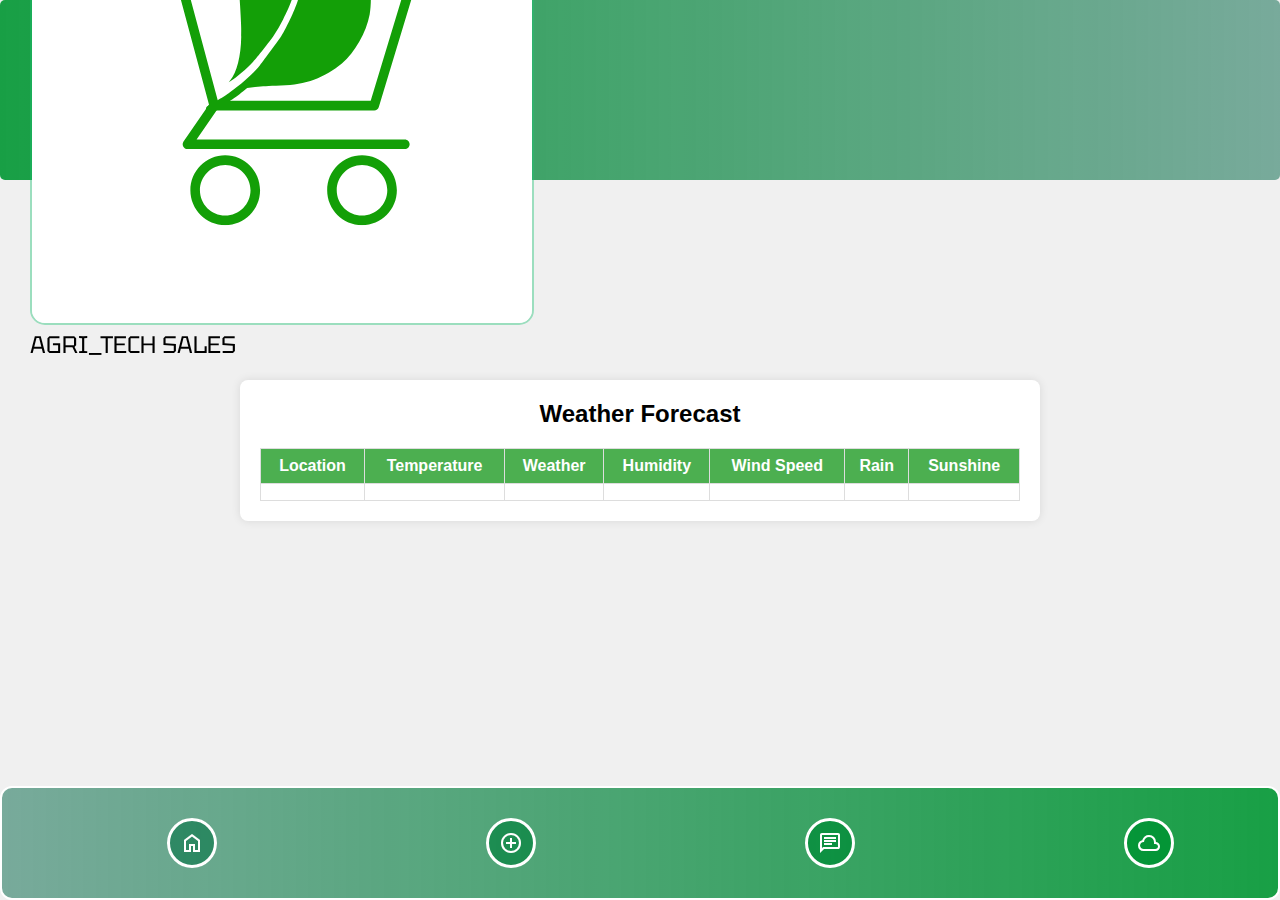
<file: weather.html>
<!DOCTYPE html>
<html lang="en">
<head>
   <title>AGRI_TECH SALES</title>
  <link href="style.css" rel="stylesheet" type="text/css" />
  <link rel="icon" type="image/x-icon" href="Untitled design.png"/>
  <link rel="stylesheet" href="login.css"> 
  <link rel="stylesheet" href="styles.css">
  <link rel="stylesheet" href="https://fonts.googleapis.com/css2?family=Material+Symbols+Outlined:opsz,wght,FILL,GRAD@24,400,0,0" />

   <link rel="stylesheet" href="https://fonts.googleapis.com/css2?family=Material+Symbols+Outlined:opsz,wght,FILL,GRAD@24,400,0,0" />
  <link rel="preconnect" href="https://fonts.googleapis.com">
<link rel="preconnect" href="https://fonts.gstatic.com" crossorigin>
<link href="https://fonts.googleapis.com/css2?family=Tektur:wght@400..900&family=Ubuntu:ital,wght@0,300;0,400;0,500;0,700;1,300;1,400;1,500;1,700&display=swap" rel="stylesheet">
    <link rel="stylesheet" href="weather.css">
</head>
<body>
   <div class="topp">
      <div class="headimg">
         <img src="Untitled design.png"/>
        <h2 class="tektur-text">AGRI_TECH SALES</h2>
      </div>
       
    </div>
    <div class="container">
        <h1>Weather Forecast</h1>

        <div id="weather-info">
            <table id="weather-table">
                <tr>
                    <th>Location</th>
                    <th>Temperature</th>
                    <th>Weather</th>
                    <th>Humidity</th>
                    <th>Wind Speed</th>
                    <th>Rain</th>
                    <th>Sunshine</th>
                </tr>
                <tr>
                    <td id="location"></td>
                    <td id="temperature"></td>
                    <td id="weather"></td>
                    <td id="humidity"></td>
                    <td id="wind-speed"></td>
                    <td id="rain"></td>
                    <td id="sunshine"></td>
                </tr>
            </table>

            <!---<h2>Hourly Forecast</h2>
            <div id="hourly-forecast"></div>-->
        </div>
    </div>
    <nav>
    <button id="to-home">
      <a href="main.html"><span class="material-symbols-outlined">home</span></a>
      
    </button>
    <button id="to-sell">
      <a href="productadd.html"><span class="material-symbols-outlined">add_circle</span></a>
      
    </button>
    <button id="to-chat">
      <a href="chat.html"><span class="material-symbols-outlined">chat</span></a>
      
    </button>
    </button>
    <button id="to-chat">
      <a href="weather.html"><span class="material-symbols-outlined">
cloud
</span></a>
      
    </button>
  </nav>
    <script src="weather.js"></script>
</body>
</html>
</file>
<file: style.css>
*{
  margin: 0;
  padding: 0;
  box-sizing: border-box;
}
html {
  height: 100%;
  width: 100%;
}
.logo{
  width: 3em;
  height: 3em;
  border-radius: 10px;
}
.topp{
  top: 0;
  width: 100%;
  height: 20vh;
  background: linear-gradient(to right, rgba(0,150,50,0.9), rgba(0,100,70,0.5));
  display: flex;
  align-items: center;
  padding: 30px;
  *left: 300px;
}
.topp button {
  width: 130px;
  height: 50px;
  background: transparent;
  outline: none;
  border: dotted 4px black;
  border-radius: 5px;
  cursor: pointer;
  font-size: 1.1em;
  color: black;
  font-weight: 500;
  margin-left: 40px;
  transition: .5s;
}
.topp button:hover {
  font-size: 1.3em;
  background: rgba(0, 0, 0,0.5);
  border: none;
  color: #ffffff;

}

#search {
  color: white;
  border-radius: 15px;
  width: 30px;
  background: transparent;
  border: 2px dashed white;
  margin-left: 20px;
  padding: 10px;
  transition: all .5s;
}
#search:hover{
  width: 150px;
}
.copyright {
  position: fixed;
  right: 0;
  top: 0;
  z-index: 1000;
  border-radius: 100% 0% 23% 77% / 14% 100% 0% 86% ;
  padding: 15px;
  width: 250px;
  height: auto;
  border: 1px solid white;
  font-size: 1rem;
  color: white;
  background: rgba(0, 0, 0, 0.5);
}
#sell {
  background-color: #e7dbcd;
  background-position: center;
  background-size: cover;
  text-align: center;
  font-size: 1.5vw;
  overflow: auto;
  border-radius: 15px;
  height: 90vh;
  color: darkgreen;
  display:none;
  text-decoration: none;
  top: 0;
}
#innersell {
  width: 100%;
  height: 85vh;
 
  display: flex;
  flex-direction: column;
  gap: 10px;
}
#sell button {
  width: 150px;
  font-size: 1.5vw;
  font-weight: 500;
  padding: 10px 20px;
  background: black;
  border: none;
  color: #ffffff;
  border-radius: 15px;
  transition: .5s;
}
#sell button:hover {
  background: transparent;
  backdrop-filter: blur(6px);
  font-size: 1.7vw;
  border: solid 2px green;
  color: green;
}
#sell h3 {
  width: 100%;
  height: 15vh;
  text-align: left;
  font-size: 2rem;
  padding: 30px;
  color: white;
  background: rgba(0,150,50,0.9);
}
#backimg {
  margin-left: 40px;
  margin-bottom: 5px;
  border: dashed 3px green;
  object-fit: cover;
  overflow: hidden;
  background: transparent;
  border-radius: 15px;
  padding: 5px 5px;
  max-width: 400px;
  height: 200px;
  backdrop-filter: blur(5px);
 display: inline-block;
}
#backimg .note {
  position: absolute;
  z-index: -1;
  width: 100%;
  height: 100%;
  display: grid;
  place-content: center;
  font-size: 2.5rem;
}
#imge-files {
  color: darkgreen;
  font-size: 1.5vw;
  opacity: 0;
  width: 100%;
  height: 100%;
}
#product-name {
  border-radius: 15px;
  padding: 10px;
  border: dashed 2px rgba(17, 14, 14,0.5);
  background: transparent;
  backdrop-filter: blur(7px);
  text-align: center;
}
#product-price {
  border-radius: 15px;
  padding: 10px;
  border: dashed 2px rgba(17, 14, 14,0.5);
  background: transparent;
  backdrop-filter: blur(7px);
  text-align: center;
}
#product-description {
  border-radius: 15px;
  padding: 10px 10px;
  border: dashed 2px rgba(17, 14, 14,0.5);
  background: transparent;
  backdrop-filter: blur(7px);
  text-align: center;
  top: 4vw;
  right: 27vw;
  width: 400px;
  height: 150px;
}

#chat {
  text-align: center;
  background: url(3.jpg) no-repeat;
  background-position: center;
  background-size: cover;
  position: fixed;
  height: 100vh;
  top: 0;
  bottom: 0;
}
#chatters {
  background: green;
  border-radius: 15px;
}
#chat-holder {
  position: fixed;
  width: 100%;
  height: 80vh;
  font-size: 1.5rem;
  top: 0;
  overflow-y: auto;
}
.chat-message-sender-holder {
  width: 100%;
  height: 10vh;
  display: flex;
  align-items: center;
  gap: 10px;
  background: rgba(255, 255, 255, 0.8);
  position: fixed;
  bottom: 10vh;
}
#chat-messages {
  padding: 10px;
  padding-left: 20px;
  border: 1px solid lightgreen;
  border-radius: 20px;
  width: 70%;
}
#chat-send {
  color:rgb(4, 112, 4);
  border: none;
  padding: 10px;
  background: transparent;
  border-radius: 100%;
  width: 25%;
}
#two{
  width: 100%;
  height: 90vh;
}
#chat-send .material-symbols-outlined {
  font-size: 3.5vw;
  text-align: center;
  transition: .5s;
}
#chat-send .material-symbols-outlined:hover {
  font-size: 4vw;
  color:rgb(17, 170, 11);
}
.trouble {
  background: transparent;
  bottom: 2vw;

}
nav{
  position: fixed;
  display: flex;
  border: none;
  border-radius: 12px;
  background: linear-gradient(to left, rgba(0,150,50,0.9), rgba(0,100,70,0.5));
  bottom: 0;
  left: 0;
  right: 0;
}
nav button {
  gap: 5px;
  width: 33.33%;
  text-decoration: none;
  background: transparent;
  display: flex;
  align-items: center;
  justify-content: center;
  flex-direction: column;
  padding: 10px 20px;
  margin-left: 30px;
  border: none;
}
nav button p{
  font-size: 15px;
  align-self: center;
  color: white;
  background: transparent;
  padding: 10px;
  border-radius: 100%;
}
nav button p:hover {
  color: rgb(0, 0, 0);
  font-size: 2.2vw;
}
#prog-bar{
  bottom: 10vh;
  width:0; 
height: 20px; 
  background: teal;
}
.cards{
  position: absolute;
  background: #e7dbcd;
  width: 100%;
  height: 80vh;
  display: none;
  bottom: 3vw;
  overflow-y: auto;
}
.product {
  border-radius: 15px;
  background: rgba( 255, 255, 255, 0.7);
  width: 200px;
  transition: all .3s;
}
.product:hover {
  box-shadow: 2px 2px 10px rgb(0, 0, 0);
  width: 210px;
}
img {
  border: solid 2px rgba(27, 194, 116,0.4);
  max-width: 100%;
  border-radius: 15px;
  transition: .3s;
}

#home{
  display: block;
  
}
#price {
  color: red;
}
.alert-box{
  position: absolute;
  width: 100%;
  height: 100%;
  background: rgba(0,0,0,0.5);
  display: flex;
  visibility: hidden;
  align-items: center;
  justify-content: center;
  flex-direction: column;
  color: white;
  z-index: 2000;
}

#holder {
  color: rgb(0, 0, 0);
  font-weight: 800;
  text-align: center;
  backdrop-filter: blur(5px);
  position: absolute;
  width: 100%;
  top: 10vh;
  bottom: 3vh;
  margin: 20px auto;
  overflow-y: auto;
  display: grid;
  place-items: center;
  grid-template-columns: repeat(auto-fill, minmax(200px, 1fr));
  gap: 10px;
}
#holder a {
  color: white;
  text-decoration: none;
  background: red;
  padding: 5px;
  border-radius: 10px;
}
@keyframes animate {
  0% {
      background: rgba(0, 0, 0,0.5);
      color: white;
  }
  25% {
    background: rgba(0, 0, 0,0.7);
    color: rgb(130, 231, 189);
  }
  50% {
    background: rgba(0, 0, 0,0.9);
    color: rgb(6, 146, 25);
  }
  75%{
    background: rgba(0, 0, 0,0.7);
    color: rgb(130, 231, 189);
  }
  100%{
    background: rgba(0, 0, 0,0.5);
    color: white;
  }
}
</file>
<file: login.css>
.ubuntu-light {
  font-family: "Ubuntu", sans-serif;
  font-weight: 300;
  font-style: normal;
}

.ubuntu-regular {
  font-family: "Ubuntu", sans-serif;
  font-weight: 400;
  font-style: normal;
}

.ubuntu-medium {
  font-family: "Ubuntu", sans-serif;
  font-weight: 500;
  font-style: normal;
}

.ubuntu-bold {
  font-family: "Ubuntu", sans-serif;
  font-weight: 700;
  font-style: normal;
}

.ubuntu-light-italic {
  font-family: "Ubuntu", sans-serif;
  font-weight: 300;
  font-style: italic;
}

.ubuntu-regular-italic {
  font-family: "Ubuntu", sans-serif;
  font-weight: 400;
  font-style: italic;
}

.ubuntu-medium-italic {
  font-family: "Ubuntu", sans-serif;
  font-weight: 500;
  font-style: italic;
}

.ubuntu-bold-italic {
  font-family: "Ubuntu", sans-serif;
  font-weight: 700;
  font-style: italic;
}


.tektur-text {
  font-family: "Tektur", sans-serif;
  font-optical-sizing: auto;
  font-weight: 400;
  font-style: normal;
  font-variation-settings:
    "wdth" 100;
}

@import url("https://fonts.googleapis.com/css2?family=Poppins:wght@300;400;500;600;700;800;900&display=swap");

*{
    margin: 0;
    padding: 0;
    box-sizing: border-box;
    font-family: 'Poppins', sans-serif ;
}

body {
    display: flex;
    justify-content: center;
    align-items: center;
    min-height: 100vh;
    background: transparent;
    background-size: cover;
    background-position: center;
}
.wrapper {
    position: relative;
    width: 400px;
    height: 500px;
    background: rgba(0, 0, 0, 0.5);
    border: 2px solid rgba(255, 255, 255, .5);
    border-radius: 20px;
    backdrop-filter: blur(20px);
    box-shadow: 0 0 30px rgba(0, 0, 0, .5);
    display: flex;
    justify-content: center;
    align-items: center;
    overflow: hidden; 

}

.wrapper .form-box.login {
    transition: none;
    transform: translateX(0);
}


.form-box h2 {
    font-size: 3em;
    color: #ffffff;
    text-align: center;
}

.input-box {
    position: relative;
    width: 100%;
    height: 50px;
    border-bottom: 2px solid #000000;
    margin: 30px 0;
}

.input-box label {
    position: absolute;
    top: 50%;
    left: 5px;
    transform: translateY(-50%);
    font-size: 1em;
    color: #ffffff;
    font-weight: 600;
    pointer-events: none;
    transition: .5s;
}

.input-box input:focus~label,
.input-box input:valid~label{
    top: -5px;
}

.input-box input {
    width: 100%;
    height: 100%;
    background: transparent;
    border: none;
    outline: none;
    font-size:1em;
    color: #ffffff;
    font-weight: 600;
    padding: 0 35px 0 5px;
}

.input-box .icon {
    position: absolute;
    right: 8px;
    font-size: 1.2em;
    color: #162938;
    line-height: 57px;
}

.remember-forgot {
    font-size: .9em;
    color: #000000;
    font-weight: 600;
    margin: -15px 0 15px;
    display: flex;
    justify-content: space-between;
}

.remember-forgot label input {
    accent-color: #162938;
    margin-right: 3px;
}

.remember-forgot a {
    color: #ffffff;
    text-decoration: none;
}

.remember-forgot a:hover {
    text-decoration: underline;
}

.btn {
    width: 100%;
    height: 45px;
    background: #01642e;
    border: none;
    outline: none;
    border-radius: 20px;
    cursor: pointer;
    font-size: 1em;
    color: #fff;
    font-weight: 500;
}

.login-register {
    font-size: .9em;
    color: #000000;
    text-align: center;
    font-weight: 600;
    margin: 25px 0 10px;
}

.login-register p a {
    color: #ffffff;
    text-decoration: none;
    font-weight: 700;
}

.login-register p a:hover {
    text-decoration: underline;
}

.text-box {
    color: #ffff;
    position: absolute;
    user-select: none;
}

.text-box p {
    text-align: center;
    font-size: 50px;
    font-weight: 600;
}

.text-box h1 {
    font-size: 160px;
    color: #fff;
    font-weight: 600;
    transition: 0.5s;
}

.text-box h1:hover {
    
    -webkit-text-stroke: 2px #fff;
    color: transparent;
}
</file>
<file: styles.css>
*{
  margin: 0;
  padding: 0;
  box-sizing: border-box;
  font-family: "Poppins", sans-serif;
}
html {
  height: 100%;
  width: 100%;
}
.topp{
  width: 100%;
  height: 20vh;
  position: fixed;
  display: flex;
  align-items: center;
  padding: 80px 30px;
  border-radius: 5px;
}

.topp h3 {
  color: white;
  font-size: 3vw;
  text-transform: lowercase;
  border:2px solid white ;
  backdrop-filter: blur(5px);
  *-webkit-text-stroke: 2px #ffff;
  padding: 10px 20px;
  border-radius: 5px;
}
nav{
  position: fixed;
    color: white;
  border:2px solid white ;
  backdrop-filter: blur(5px);
  display: flex;
  bottom: 0;
  left: 0;
  right: 0;
}
nav a {
  gap: 5px;
  width: 33.33%;
  text-decoration: none;
  color: rgb(255, 255, 255);
  padding: 20px;
  display: flex;
  align-items: center;
  justify-content: center;
  flex-direction: column;
  margin-left: 30px;
}
nav a span {
  color: white;
  font-size: 2vw;
  border: 3px solid white;
  backdrop-filter: blur(5px);
  padding: 10px;
  border-radius: 100%;
  transition: 0.4s;
}

@keyframes animate {
  0% {
      background: rgba(0, 0, 0,0.5);
      color: white;
  }
  25% {
    background: rgba(0, 0, 0,0.7);
    color: rgb(130, 231, 189);
  }
  50% {
    background: rgba(0, 0, 0,0.9);
    color: rgb(6, 146, 25);
  }
  75%{
    background: rgba(0, 0, 0,0.7);
    color: rgb(130, 231, 189);
  }
  100%{
    background: rgba(0, 0, 0,0.5);
    color: white;
  }
}
</file>
<file: weather.css>
/* styles.css */
body {
    font-family: Arial, sans-serif;
    display: flex;
    justify-content: center;
    align-items: center;
    height: 100vh;
    margin: 0;
    background-color: #f0f0f0;
}

.container {
    background-color: white;
    padding: 20px;
    border-radius: 8px;
    box-shadow: 0 0 10px rgba(0, 0, 0, 0.1);
    text-align: center;
    max-width: 800px;
    width: 100%;
}

h1 {
    margin-bottom: 20px;
    font-size: 24px;
}

button {
    padding: 10px 20px;
    background-color: #4CAF50;
    color: white;
    border: none;
    border-radius: 5px;
    cursor: pointer;
    font-size: 16px;
}

button:hover {
    background-color: #45a049;
}

#weather-info {
    margin-top: 20px;
}

#weather-table {
    width: 100%;
    margin-top: 20px;
    border-collapse: collapse;
}

#weather-table, th, td {
    border: 1px solid #ddd;
}

th, td {
    padding: 8px;
    text-align: center;
}

th {
    background-color: #4CAF50;
    color: white;
}

td {
    font-size: 16px;
}

#hourly-forecast {
    margin-top: 20px;
    text-align: left;
}

#hourly-forecast .forecast-item {
    padding: 8px;
    margin: 5px;
    border: 1px solid #ddd;
    background-color: #f9f9f9;
}
</file>
